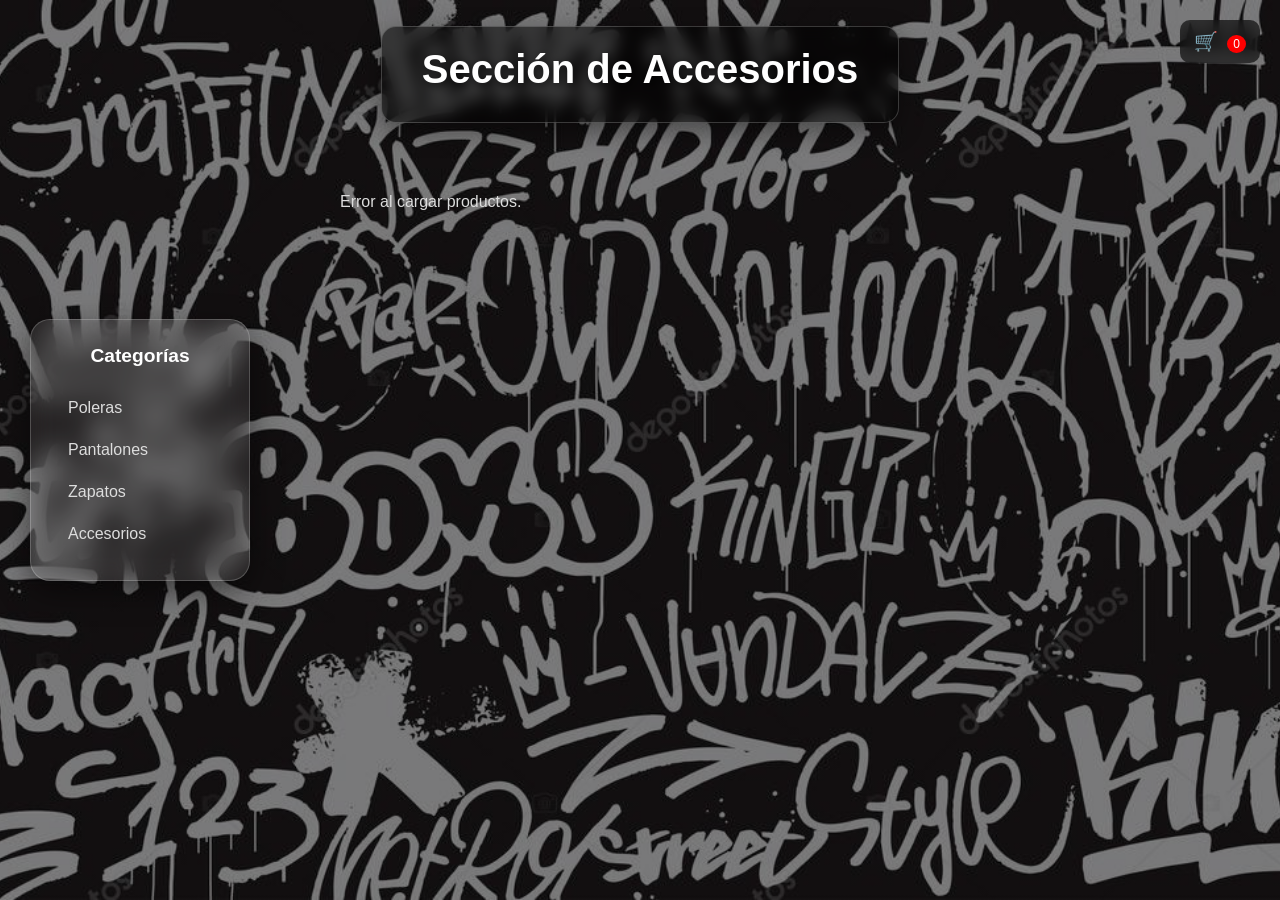
<file: accesorios/accesorios.html>
<!DOCTYPE html>
<html lang="es">
<head>
<meta charset="UTF-8">
<meta name="viewport" content="width=device-width, initial-scale=1.0">
<title>Accesorios - Distrito 21</title>
<link rel="stylesheet" href="../styles.css">
</head>
<body>

<header>
    <nav class="menu-superior">
        <a href="../index.html">Inicio</a>
        <a href="https://wa.me/75697356" target="_blank" rel="noopener noreferrer">Contacto</a>
    </nav>
    <div id="abrir-carrito" class="carrito-icono">
        🛒 <span id="contador-carrito">0</span>
    </div>
</header>

<div class="bloque-tituloseccion">
    <h1 class="titulo-principalseccion">Sección de Accesorios</h1>
</div>

<div class="contenedor">

    <aside class="menu-lateral">
        <div class="overlay">
            <h3>Categorías</h3>
            <a href="../poleras/poleras.html">Poleras</a>
            <a href="../pantalones/pantalones.html">Pantalones</a>
            <a href="../zapatos/zapatos.html">Zapatos</a>
            <a href="accesorios.html">Accesorios</a>
        </div>
    </aside>

    <main class="contenido">
        <!-- productos-grid igual que en el original -->
        <div class="productos-grid" id="grid-productos">
            <p style="color:#ddd; padding:20px;">Cargando productos...</p>
        </div>
    </main>

</div>

<!-- PANEL CARRITO -->
<div id="panel-carrito" class="panel-carrito">
    <div class="carrito-header">
        <h3>Tu carrito</h3>
        <button id="cerrar-carrito">✖</button>
    </div>
    <div id="lista-carrito" class="lista-carrito">
        <p>El carrito está vacío</p>
    </div>
    <div class="carrito-footer">
        <p>Total: <span id="total-carrito">Bs. 0</span></p>
        <div class="formulario-cliente">

            <input type="text" id="cliente-nombre" placeholder="Nombre completo">
            <input type="text" id="cliente-telefono" placeholder="Teléfono / WhatsApp">
            <input type="text" id="cliente-direccion" placeholder="Dirección de entrega (ej: Av. Banzer km 5)">

            <div style="display:flex; align-items:center; gap:8px; margin: 2px 0;">
                <div style="flex:1; height:1px; background:rgba(255,255,255,0.15)"></div>
                <span style="font-size:11px; color:rgba(255,255,255,0.4)">o pega tu ubicación</span>
                <div style="flex:1; height:1px; background:rgba(255,255,255,0.15)"></div>
            </div>

            <div style="position:relative">
                <span style="position:absolute; left:10px; top:50%; transform:translateY(-50%); font-size:16px; pointer-events:none">📍</span>
                <input type="url" id="cliente-maps"
                    placeholder="Link de Google Maps"
                    style="padding-left:34px">
            </div>
            <p style="font-size:10px; color:rgba(255,255,255,0.4); margin-top:-4px; padding:0 4px; line-height:1.4">
                Abre Google Maps → comparte tu ubicación → copia el link y pégalo aquí
            </p>

            <select id="cliente-pago">
                <option value="">Método de pago</option>
                <option value="QR">📱 QR Banco Económico</option>
                <option value="Efectivo">💵 Efectivo contra entrega</option>
            </select>

        </div>
        <button id="btn-whatsapp" class="boton-whatsapp">
            Finalizar compra →
        </button>
    </div>
</div>

<script src="../js/config.js"></script>
    
<script>
// ── Fondo aleatorio ──
document.addEventListener("DOMContentLoaded", function () {
    const imagenes = ["../media/fondo1.jpg", "../media/fondo2.jpg", "../media/fondo3.jpg", "../media/fondo4.jpg"];
    const img = imagenes[Math.floor(Math.random() * imagenes.length)];
    document.body.style.backgroundImage = `linear-gradient(rgba(0,0,0,0.5),rgba(0,0,0,0.5)),url(${img})`;
    document.body.style.backgroundSize = "cover";
    document.body.style.backgroundPosition = "center";
    document.body.style.backgroundAttachment = "fixed";
});

// ── Header scroll en móvil ──
document.addEventListener("DOMContentLoaded", function () {
    let lastScrollTop = 0;
    const header = document.querySelector('header');
    window.addEventListener('scroll', function () {
        if (window.innerWidth <= 768) {
            let scrollTop = window.pageYOffset || document.documentElement.scrollTop;
            if (scrollTop < lastScrollTop) header.classList.add('header-visible');
            else header.classList.remove('header-visible');
            if (scrollTop <= 20) header.classList.remove('header-visible');
            lastScrollTop = scrollTop <= 0 ? 0 : scrollTop;
        }
    }, { passive: true });
});

fetch(`${SUPABASE_URL}/rest/v1/...`)

async function cargarProductos() {
    const grid = document.getElementById('grid-productos');
    try {
        // 1. Obtener ID de categoría "poleras"
        const catRes = await fetch(
            `${SUPABASE_URL}/rest/v1/categorias?slug=eq.accesorios&select=id`,
            { headers: { 'apikey': SUPABASE_KEY, 'Authorization': `Bearer ${SUPABASE_KEY}` } }
        );
        const cats = await catRes.json();
        if (!cats.length) {
            grid.innerHTML = '<p style="color:#ddd;padding:20px;">No se encontró la categoría.</p>';
            return;
        }

        // 2. Obtener productos activos
        const prodRes = await fetch(
            `${SUPABASE_URL}/rest/v1/productos?categoria_id=eq.${cats[0].id}&activo=eq.true&select=*&order=created_at.desc`,
            { headers: { 'apikey': SUPABASE_KEY, 'Authorization': `Bearer ${SUPABASE_KEY}` } }
        );
        const productos = await prodRes.json();

        if (!productos.length) {
            grid.innerHTML = '<p style="color:#ddd;padding:20px;">No hay productos disponibles por el momento.</p>';
            return;
        }

        // 3. Renderizar — misma estructura HTML que el original para que el CSS funcione igual
        grid.innerHTML = productos.map(p => {
            // Tallas: "S, M, L, XL" → array limpio
            const tallas = p.tallas ? p.tallas.split(',').map(t => t.trim()).filter(Boolean) : [];

            const tallasHTML = tallas.length ? `
                <div class="menu-desplegable">
                    <button class="boton-desplegable">Seleccionar Talla</button>
                    <div class="contenido-desplegable">
                        ${tallas.map(t => `<a href="#" data-talla="${t}">${t}</a>`).join('')}
                    </div>
                </div>` : '';

            // La imagen necesita width:300px para el layout flex horizontal del CSS
            return `
                <section class="producto-card"
                    data-nombre="${p.nombre.replace(/"/g, '&quot;')}"
                    data-precio="${p.precio}">
                    <div class="imagen-contenedor">
                        <img src="${p.imagen_url || '../media/placeholder.png'}"
                             alt="${p.nombre}"
                             style="width:300px; border-radius:10px; object-fit:cover;">
                    </div>
                    <div class="info-producto">
                        <h2>${p.nombre}</h2>
                        ${p.descripcion ? `<p class="descripcion">${p.descripcion}</p>` : ''}
                        <p class="precio">Bs. ${p.precio}</p>
                        ${tallasHTML}
                        <button class="boton-comprar">🛒 Agregar Al Carrito</button>
                    </div>
                </section>`;
        }).join('');

        // 4. Activar lógica de tallas y carrito en cada tarjeta
        activarTarjetas();

    } catch (e) {
        console.error(e);
        grid.innerHTML = '<p style="color:#ddd;padding:20px;">Error al cargar productos.</p>';
    }
}

function activarTarjetas() {
    document.querySelectorAll(".producto-card").forEach(card => {
        const botonTalla    = card.querySelector(".boton-desplegable");
        const tallaLinks    = card.querySelectorAll(".contenido-desplegable a");
        const botonComprar  = card.querySelector(".boton-comprar");
        // Leer nombre y precio desde data-attributes (evita problemas con comillas en JS inline)
        const nombreProducto = card.dataset.nombre;
        const precio         = parseInt(card.dataset.precio);
        let tallaSeleccionada = null;

        // Selección de talla
        tallaLinks.forEach(talla => {
            talla.addEventListener("click", function (e) {
                e.preventDefault();
                tallaLinks.forEach(t => t.classList.remove("talla-seleccionada"));
                this.classList.add("talla-seleccionada");
                tallaSeleccionada = this.dataset.talla;
                botonTalla.textContent = "Talla: " + tallaSeleccionada;
            });
        });

        // Agregar al carrito — usa la función de carrito.js tal cual
        botonComprar.addEventListener("click", function () {
            if (tallaLinks.length > 0 && !tallaSeleccionada) {
                botonComprar.textContent = "⚠ Selecciona una talla";
                setTimeout(() => { botonComprar.textContent = "🛒 Agregar Al Carrito"; }, 1500);
                return;
            }

            // Mismo objeto que espera carrito.js: { nombre, precio, talla }
            agregarAlCarrito({
                nombre: nombreProducto,
                precio: precio,
                talla:  tallaSeleccionada || ''
            });

            botonComprar.textContent = "✓ Agregado";
            setTimeout(() => { botonComprar.textContent = "🛒 Agregar Al Carrito"; }, 1500);
        });
    });
}

cargarProductos();
</script>

<!-- carrito.js va DESPUÉS del script de productos para que agregarAlCarrito esté disponible -->
<script src="../js/carrito.js"></script>
<div id="mensaje-carrito" class="mensaje-carrito"></div>

</body>
</html>
</file>
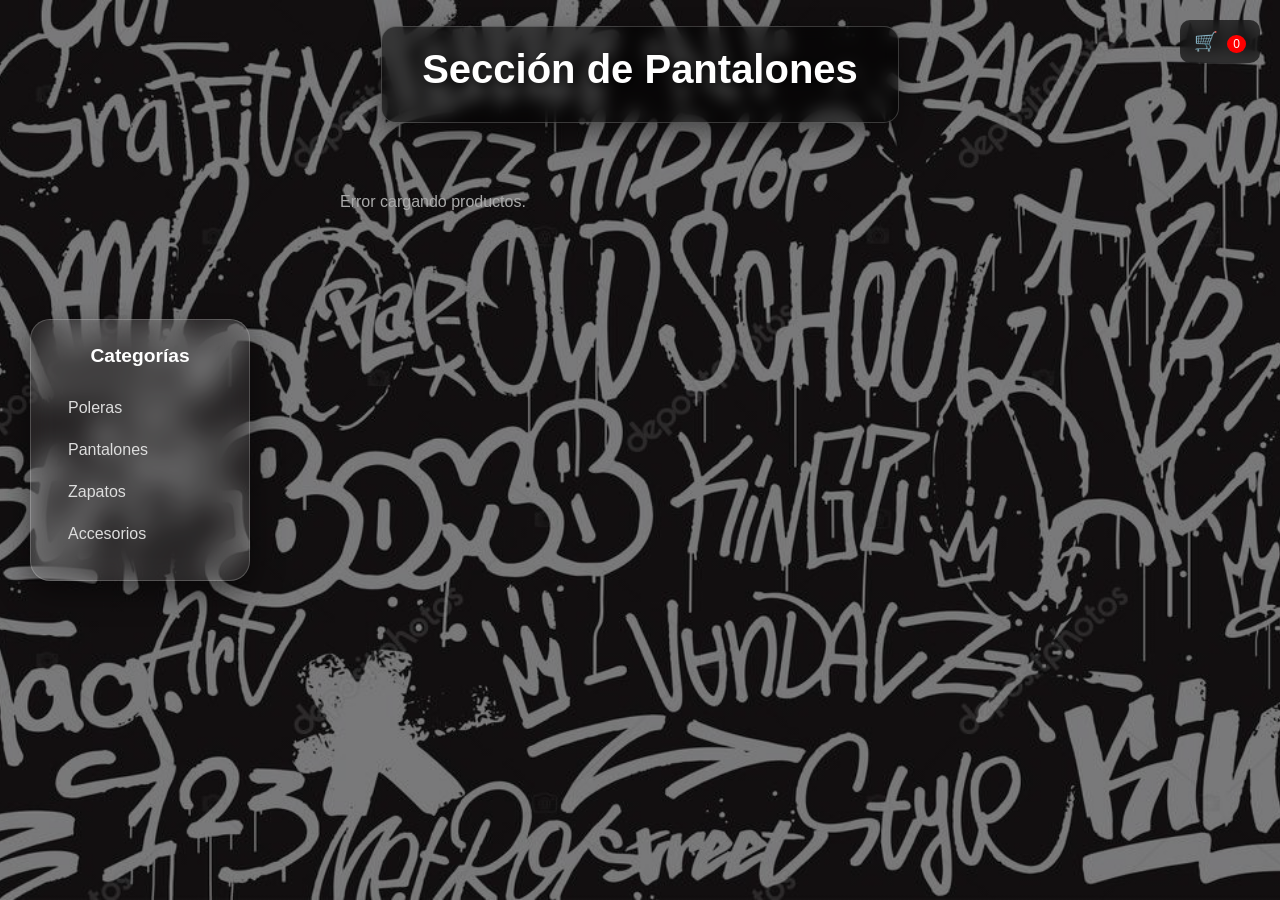
<file: pantalones/pantalones.html>
<!DOCTYPE html>
<html lang="es">
<head>
<meta charset="UTF-8">
<meta name="viewport" content="width=device-width, initial-scale=1.0">
<title>Pantalones - Distrito 21</title>
<link rel="stylesheet" href="../styles.css">
</head>
<body>

<header>
    <nav class="menu-superior">
        <a href="../index.html">Inicio</a>
        <a href="https://wa.me/75697356" target="_blank" rel="noopener noreferrer">Contacto</a>
    </nav>
    <div id="abrir-carrito" class="carrito-icono">
        🛒 <span id="contador-carrito">0</span>
    </div>
</header>

<div class="bloque-tituloseccion">
    <h1 class="titulo-principalseccion">Sección de Pantalones</h1>
</div>

<div class="contenedor">

    <aside class="menu-lateral">
        <div class="overlay">
            <h3>Categorías</h3>
            <a href="../poleras/poleras.html">Poleras</a>
            <a href="pantalones.html">Pantalones</a>
            <a href="../zapatos/zapatos.html">Zapatos</a>
            <a href="../accesorios/accesorios.html">Accesorios</a>
        </div>
    </aside>

    <main class="contenido">
        <div class="productos-grid" id="grid-productos">
            <!-- Los productos se cargan aquí desde Supabase -->
            <p style="color:#aaa; padding:20px;">Cargando productos...</p>
        </div>
    </main>

</div>

<!-- PANEL CARRITO -->
<div id="panel-carrito" class="panel-carrito">
    <div class="carrito-header">
        <h3>Tu carrito</h3>
        <button id="cerrar-carrito">✖</button>
    </div>
    <div id="lista-carrito" class="lista-carrito">
        <p>El carrito está vacío</p>
    </div>
    <div class="carrito-footer">
        <p>Total: <span id="total-carrito">Bs. 0</span></p>
        <div class="formulario-cliente">

            <input type="text" id="cliente-nombre" placeholder="Nombre completo">
            <input type="text" id="cliente-telefono" placeholder="Teléfono / WhatsApp">
            <input type="text" id="cliente-direccion" placeholder="Dirección de entrega (ej: Av. Banzer km 5)">

            <div style="display:flex; align-items:center; gap:8px; margin: 2px 0;">
                <div style="flex:1; height:1px; background:rgba(255,255,255,0.15)"></div>
                <span style="font-size:11px; color:rgba(255,255,255,0.4)">o pega tu ubicación</span>
                <div style="flex:1; height:1px; background:rgba(255,255,255,0.15)"></div>
            </div>

            <div style="position:relative">
                <span style="position:absolute; left:10px; top:50%; transform:translateY(-50%); font-size:16px; pointer-events:none">📍</span>
                <input type="url" id="cliente-maps"
                    placeholder="Link de Google Maps"
                    style="padding-left:34px">
            </div>
            <p style="font-size:10px; color:rgba(255,255,255,0.4); margin-top:-4px; padding:0 4px; line-height:1.4">
                Abre Google Maps → comparte tu ubicación → copia el link y pégalo aquí
            </p>

            <select id="cliente-pago">
                <option value="">Método de pago</option>
                <option value="QR">📱 QR Banco Económico</option>
                <option value="Efectivo">💵 Efectivo contra entrega</option>
            </select>

        </div>
        <button id="btn-whatsapp" class="boton-whatsapp">
            Finalizar compra →
        </button>
    </div>
</div>

<script src="../js/config.js"></script>
    
<script>
// ── Fondo aleatorio ──
document.addEventListener("DOMContentLoaded", function() {
    const imagenes = ["../media/fondo1.jpg","../media/fondo2.jpg","../media/fondo3.jpg","../media/fondo4.jpg"];
    const img = imagenes[Math.floor(Math.random() * imagenes.length)];
    document.body.style.backgroundImage = `linear-gradient(rgba(0,0,0,0.5),rgba(0,0,0,0.5)),url(${img})`;
    document.body.style.backgroundSize = "cover";
    document.body.style.backgroundPosition = "center";
    document.body.style.backgroundAttachment = "fixed";
});

// ── Header scroll en móvil ──
document.addEventListener("DOMContentLoaded", function() {
    let lastScrollTop = 0;
    const header = document.querySelector('header');
    window.addEventListener('scroll', function() {
        if (window.innerWidth <= 768) {
            let scrollTop = window.pageYOffset || document.documentElement.scrollTop;
            if (scrollTop < lastScrollTop) header.classList.add('header-visible');
            else header.classList.remove('header-visible');
            if (scrollTop <= 20) header.classList.remove('header-visible');
            lastScrollTop = scrollTop <= 0 ? 0 : scrollTop;
        }
    }, { passive: true });
});

fetch(`${SUPABASE_URL}/rest/v1/...`)
    
// ── Cargar productos desde Supabase ──
async function cargarProductos() {
    const grid = document.getElementById('grid-productos');

    try {
        // 1. Obtener ID de la categoría "pantalones"
        const catRes = await fetch(
            `${SUPABASE_URL}/rest/v1/categorias?slug=eq.pantalones&select=id`,
            { headers: { 'apikey': SUPABASE_KEY, 'Authorization': `Bearer ${SUPABASE_KEY}` } }
        );
        const cats = await catRes.json();

        if (!cats.length) {
            grid.innerHTML = '<p style="color:#aaa;padding:20px;">No se encontró la categoría.</p>';
            return;
        }

        // 2. Obtener productos activos de esa categoría
        const prodRes = await fetch(
            `${SUPABASE_URL}/rest/v1/productos?categoria_id=eq.${cats[0].id}&activo=eq.true&select=*&order=created_at.desc`,
            { headers: { 'apikey': SUPABASE_KEY, 'Authorization': `Bearer ${SUPABASE_KEY}` } }
        );
        const productos = await prodRes.json();

        if (!productos.length) {
            grid.innerHTML = '<p style="color:#aaa;padding:20px;">No hay productos disponibles por el momento.</p>';
            return;
        }

        // 3. Renderizar con el mismo HTML que usabas antes
        grid.innerHTML = productos.map(p => {
            // Parsear tallas: "S, M, L, XL" → array
            const tallas = p.tallas ? p.tallas.split(',').map(t => t.trim()) : [];

            const tallasHTML = tallas.length ? `
                <div class="menu-desplegable">
                    <button class="boton-desplegable">Seleccionar Talla</button>
                    <div class="contenido-desplegable">
                        ${tallas.map(t => `<a href="#" data-talla="${t}">${t}</a>`).join('')}
                    </div>
                </div>
            ` : '';

            return `
                <section class="producto-card" data-id="${p.id}" data-nombre="${p.nombre}" data-precio="${p.precio}">
                    <div class="imagen-contenedor">
                        <img src="${p.imagen_url || '../media/placeholder.png'}" alt="${p.nombre}">
                    </div>
                    <div class="info-producto">
                        <h2>${p.nombre}</h2>
                        ${p.descripcion ? `<p class="descripcion">${p.descripcion}</p>` : ''}
                        <p class="precio">Bs. ${p.precio}</p>
                        ${tallasHTML}
                        <button class="boton-comprar">🛒 Agregar Al Carrito</button>
                    </div>
                </section>
            `;
        }).join('');

        // 4. Activar la lógica de tallas y carrito (igual que antes)
        activarTarjetas();

    } catch (e) {
        console.error(e);
        grid.innerHTML = '<p style="color:#aaa;padding:20px;">Error cargando productos.</p>';
    }
}

// ── Lógica de tallas y carrito (igual que el código original) ──
function activarTarjetas() {
    document.querySelectorAll(".producto-card").forEach(card => {
        const botonTalla = card.querySelector(".boton-desplegable");
        const tallaLinks = card.querySelectorAll(".contenido-desplegable a");
        const botonComprar = card.querySelector(".boton-comprar");
        const nombreProducto = card.dataset.nombre;
        const precio = parseInt(card.dataset.precio);
        let tallaSeleccionada = null;

        tallaLinks.forEach(talla => {
            talla.addEventListener("click", function(e) {
                e.preventDefault();
                tallaLinks.forEach(t => t.classList.remove("talla-seleccionada"));
                this.classList.add("talla-seleccionada");
                tallaSeleccionada = this.dataset.talla;
                botonTalla.textContent = "Talla: " + tallaSeleccionada;
            });
        });

        botonComprar.addEventListener("click", function() {
            if (tallaLinks.length > 0 && !tallaSeleccionada) {
                botonComprar.textContent = "⚠ Selecciona una talla";
                setTimeout(() => { botonComprar.textContent = "🛒 Agregar Al Carrito"; }, 1500);
                return;
            }

            agregarAlCarrito({
                nombre: nombreProducto,
                precio: precio,
                talla: tallaSeleccionada || ''
            });

            botonComprar.textContent = "✓ Agregado";
            setTimeout(() => { botonComprar.textContent = "🛒 Agregar Al Carrito"; }, 1500);
        });
    });
}

// Iniciar carga
cargarProductos();
</script>

<script src="../js/carrito.js"></script>
<div id="mensaje-carrito" class="mensaje-carrito"></div>
</body>
</html>
</file>
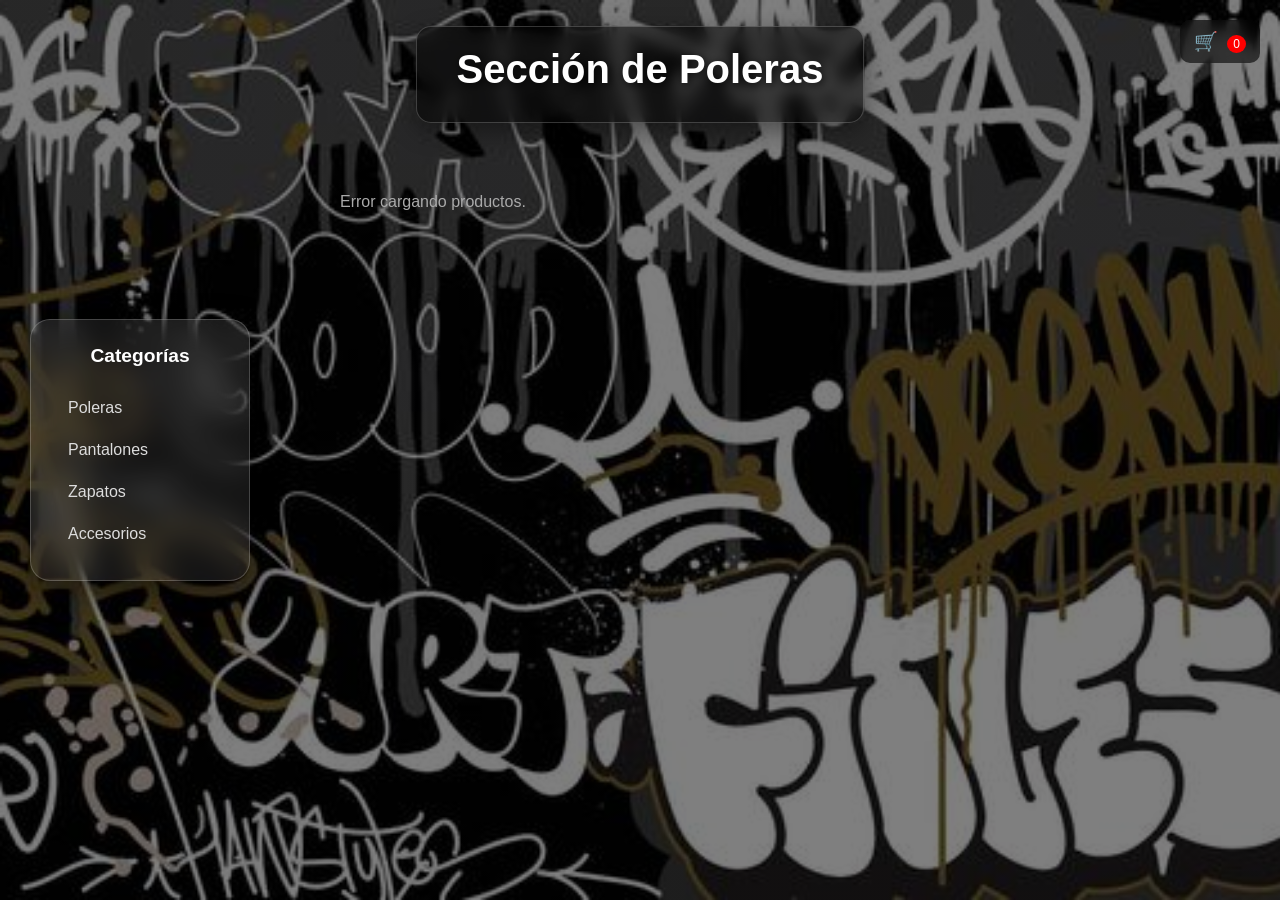
<file: poleras/poleras.html>
<!DOCTYPE html>
<html lang="es">
<head>
<meta charset="UTF-8">
<meta name="viewport" content="width=device-width, initial-scale=1.0">
<title>Poleras - Distrito 21</title>
<link rel="stylesheet" href="../styles.css">
</head>
<body>

<header>
    <nav class="menu-superior">
        <a href="../index.html">Inicio</a>
        <a href="https://wa.me/75697356" target="_blank" rel="noopener noreferrer">Contacto</a>
    </nav>
    <div id="abrir-carrito" class="carrito-icono">
        🛒 <span id="contador-carrito">0</span>
    </div>
</header>

<div class="bloque-tituloseccion">
    <h1 class="titulo-principalseccion">Sección de Poleras</h1>
</div>

<div class="contenedor">

    <aside class="menu-lateral">
        <div class="overlay">
            <h3>Categorías</h3>
            <a href="poleras.html">Poleras</a>
            <a href="../pantalones/pantalones.html">Pantalones</a>
            <a href="../zapatos/zapatos.html">Zapatos</a>
            <a href="../accesorios/accesorios.html">Accesorios</a>
        </div>
    </aside>

    <main class="contenido">
        <div class="productos-grid" id="grid-productos">
            <!-- Los productos se cargan aquí desde Supabase -->
            <p style="color:#aaa; padding:20px;">Cargando productos...</p>
        </div>
    </main>

</div>

<!-- PANEL CARRITO -->
<div id="panel-carrito" class="panel-carrito">
    <div class="carrito-header">
        <h3>Tu carrito</h3>
        <button id="cerrar-carrito">✖</button>
    </div>
    <div id="lista-carrito" class="lista-carrito">
        <p>El carrito está vacío</p>
    </div>
    <div class="carrito-footer">
        <p>Total: <span id="total-carrito">Bs. 0</span></p>
        <div class="formulario-cliente">

            <input type="text" id="cliente-nombre" placeholder="Nombre completo">
            <input type="text" id="cliente-telefono" placeholder="Teléfono / WhatsApp">
            <input type="text" id="cliente-direccion" placeholder="Dirección de entrega (ej: Av. Banzer km 5)">

            <div style="display:flex; align-items:center; gap:8px; margin: 2px 0;">
                <div style="flex:1; height:1px; background:rgba(255,255,255,0.15)"></div>
                <span style="font-size:11px; color:rgba(255,255,255,0.4)">o pega tu ubicación</span>
                <div style="flex:1; height:1px; background:rgba(255,255,255,0.15)"></div>
            </div>

            <div style="position:relative">
                <span style="position:absolute; left:10px; top:50%; transform:translateY(-50%); font-size:16px; pointer-events:none">📍</span>
                <input type="url" id="cliente-maps"
                    placeholder="Link de Google Maps"
                    style="padding-left:34px">
            </div>
            <p style="font-size:10px; color:rgba(255,255,255,0.4); margin-top:-4px; padding:0 4px; line-height:1.4">
                Abre Google Maps → comparte tu ubicación → copia el link y pégalo aquí
            </p>

            <select id="cliente-pago">
                <option value="">Método de pago</option>
                <option value="QR">📱 QR Banco Económico</option>
                <option value="Efectivo">💵 Efectivo contra entrega</option>
            </select>

        </div>
        <button id="btn-whatsapp" class="boton-whatsapp">
            Finalizar compra →
        </button>
    </div>
</div>

<script src="../js/config.js"></script>
    
<script>
// ── Fondo aleatorio ──
document.addEventListener("DOMContentLoaded", function() {
    const imagenes = ["../media/fondo1.jpg","../media/fondo2.jpg","../media/fondo3.jpg","../media/fondo4.jpg"];
    const img = imagenes[Math.floor(Math.random() * imagenes.length)];
    document.body.style.backgroundImage = `linear-gradient(rgba(0,0,0,0.5),rgba(0,0,0,0.5)),url(${img})`;
    document.body.style.backgroundSize = "cover";
    document.body.style.backgroundPosition = "center";
    document.body.style.backgroundAttachment = "fixed";
});

// ── Header scroll en móvil ──
document.addEventListener("DOMContentLoaded", function() {
    let lastScrollTop = 0;
    const header = document.querySelector('header');
    window.addEventListener('scroll', function() {
        if (window.innerWidth <= 768) {
            let scrollTop = window.pageYOffset || document.documentElement.scrollTop;
            if (scrollTop < lastScrollTop) header.classList.add('header-visible');
            else header.classList.remove('header-visible');
            if (scrollTop <= 20) header.classList.remove('header-visible');
            lastScrollTop = scrollTop <= 0 ? 0 : scrollTop;
        }
    }, { passive: true });
});

// ── Supabase config ──
fetch(`${SUPABASE_URL}/rest/v1/...`)
// ── Cargar productos desde Supabase ──
async function cargarProductos() {
    const grid = document.getElementById('grid-productos');

    try {
        // 1. Obtener ID de la categoría "poleras"
        const catRes = await fetch(
            `${SUPABASE_URL}/rest/v1/categorias?slug=eq.poleras&select=id`,
            { headers: { 'apikey': SUPABASE_KEY, 'Authorization': `Bearer ${SUPABASE_KEY}` } }
        );
        const cats = await catRes.json();

        if (!cats.length) {
            grid.innerHTML = '<p style="color:#aaa;padding:20px;">No se encontró la categoría.</p>';
            return;
        }

        // 2. Obtener productos activos de esa categoría
        const prodRes = await fetch(
            `${SUPABASE_URL}/rest/v1/productos?categoria_id=eq.${cats[0].id}&activo=eq.true&select=*&order=created_at.desc`,
            { headers: { 'apikey': SUPABASE_KEY, 'Authorization': `Bearer ${SUPABASE_KEY}` } }
        );
        const productos = await prodRes.json();

        if (!productos.length) {
            grid.innerHTML = '<p style="color:#aaa;padding:20px;">No hay productos disponibles por el momento.</p>';
            return;
        }

        // 3. Renderizar con el mismo HTML que usabas antes
        grid.innerHTML = productos.map(p => {
            // Parsear tallas: "S, M, L, XL" → array
            const tallas = p.tallas ? p.tallas.split(',').map(t => t.trim()) : [];

            const tallasHTML = tallas.length ? `
                <div class="menu-desplegable">
                    <button class="boton-desplegable">Seleccionar Talla</button>
                    <div class="contenido-desplegable">
                        ${tallas.map(t => `<a href="#" data-talla="${t}">${t}</a>`).join('')}
                    </div>
                </div>
            ` : '';

            return `
                <section class="producto-card" data-id="${p.id}" data-nombre="${p.nombre}" data-precio="${p.precio}">
                    <div class="imagen-contenedor">
                        <img src="${p.imagen_url || '../media/placeholder.png'}" alt="${p.nombre}">
                    </div>
                    <div class="info-producto">
                        <h2>${p.nombre}</h2>
                        ${p.descripcion ? `<p class="descripcion">${p.descripcion}</p>` : ''}
                        <p class="precio">Bs. ${p.precio}</p>
                        ${tallasHTML}
                        <button class="boton-comprar">🛒 Agregar Al Carrito</button>
                    </div>
                </section>
            `;
        }).join('');

        // 4. Activar la lógica de tallas y carrito (igual que antes)
        activarTarjetas();

    } catch (e) {
        console.error(e);
        grid.innerHTML = '<p style="color:#aaa;padding:20px;">Error cargando productos.</p>';
    }
}

// ── Lógica de tallas y carrito (igual que el código original) ──
function activarTarjetas() {
    document.querySelectorAll(".producto-card").forEach(card => {
        const botonTalla = card.querySelector(".boton-desplegable");
        const tallaLinks = card.querySelectorAll(".contenido-desplegable a");
        const botonComprar = card.querySelector(".boton-comprar");
        const nombreProducto = card.dataset.nombre;
        const precio = parseInt(card.dataset.precio);
        let tallaSeleccionada = null;

        tallaLinks.forEach(talla => {
            talla.addEventListener("click", function(e) {
                e.preventDefault();
                tallaLinks.forEach(t => t.classList.remove("talla-seleccionada"));
                this.classList.add("talla-seleccionada");
                tallaSeleccionada = this.dataset.talla;
                botonTalla.textContent = "Talla: " + tallaSeleccionada;
            });
        });

        botonComprar.addEventListener("click", function() {
            if (tallaLinks.length > 0 && !tallaSeleccionada) {
                botonComprar.textContent = "⚠ Selecciona una talla";
                setTimeout(() => { botonComprar.textContent = "🛒 Agregar Al Carrito"; }, 1500);
                return;
            }

            agregarAlCarrito({
                nombre: nombreProducto,
                precio: precio,
                talla: tallaSeleccionada || ''
            });

            botonComprar.textContent = "✓ Agregado";
            setTimeout(() => { botonComprar.textContent = "🛒 Agregar Al Carrito"; }, 1500);
        });
    });
}

// Iniciar carga
cargarProductos();
</script>

<script src="../js/carrito.js"></script>
<div id="mensaje-carrito" class="mensaje-carrito"></div>
</body>
</html>
</file>
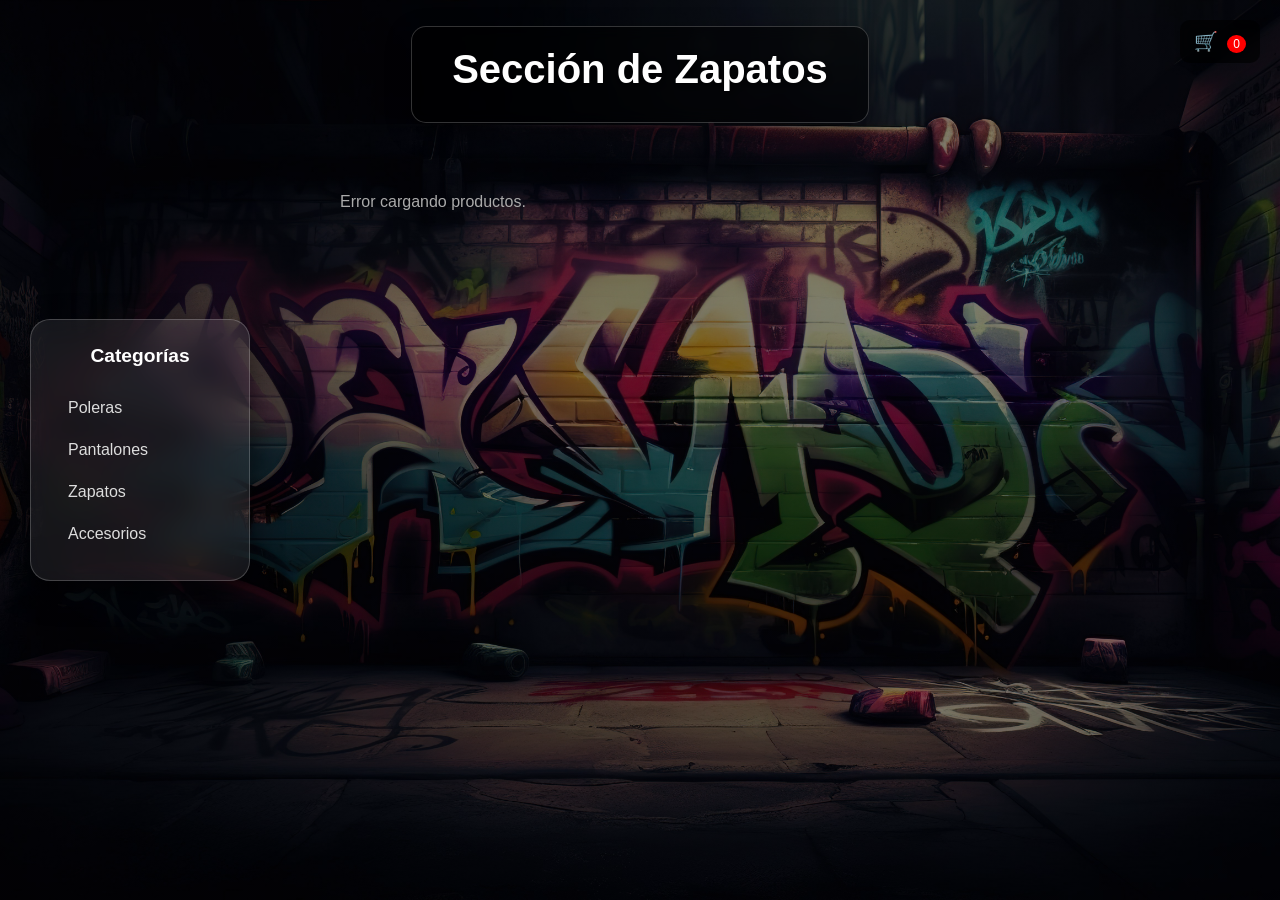
<file: zapatos/zapatos.html>
<!DOCTYPE html>
<html lang="es">
<head>
<meta charset="UTF-8">
<meta name="viewport" content="width=device-width, initial-scale=1.0">
<title>Zapatos - Distrito 21</title>
<link rel="stylesheet" href="../styles.css">
</head>
<body>

<header>
    <nav class="menu-superior">
        <a href="../index.html">Inicio</a>
        <a href="https://wa.me/75697356" target="_blank" rel="noopener noreferrer">Contacto</a>
    </nav>
    <div id="abrir-carrito" class="carrito-icono">
        🛒 <span id="contador-carrito">0</span>
    </div>
</header>

<div class="bloque-tituloseccion">
    <h1 class="titulo-principalseccion">Sección de Zapatos</h1>
</div>

<div class="contenedor">

    <aside class="menu-lateral">
        <div class="overlay">
            <h3>Categorías</h3>
            <a href="../poleras/poleras.html">Poleras</a>
            <a href="../pantalones/pantalones.html">Pantalones</a>
            <a href="zapatos.html">Zapatos</a>
            <a href="../accesorios/accesorios.html">Accesorios</a>
        </div>
    </aside>

    <main class="contenido">
        <div class="productos-grid" id="grid-productos">
            <!-- Los productos se cargan aquí desde Supabase -->
            <p style="color:#aaa; padding:20px;">Cargando productos...</p>
        </div>
    </main>

</div>

<!-- PANEL CARRITO -->
<div id="panel-carrito" class="panel-carrito">
    <div class="carrito-header">
        <h3>Tu carrito</h3>
        <button id="cerrar-carrito">✖</button>
    </div>
    <div id="lista-carrito" class="lista-carrito">
        <p>El carrito está vacío</p>
    </div>
    <div class="carrito-footer">
        <p>Total: <span id="total-carrito">Bs. 0</span></p>
        <div class="formulario-cliente">

            <input type="text" id="cliente-nombre" placeholder="Nombre completo">
            <input type="text" id="cliente-telefono" placeholder="Teléfono / WhatsApp">
            <input type="text" id="cliente-direccion" placeholder="Dirección de entrega (ej: Av. Banzer km 5)">

            <div style="display:flex; align-items:center; gap:8px; margin: 2px 0;">
                <div style="flex:1; height:1px; background:rgba(255,255,255,0.15)"></div>
                <span style="font-size:11px; color:rgba(255,255,255,0.4)">o pega tu ubicación</span>
                <div style="flex:1; height:1px; background:rgba(255,255,255,0.15)"></div>
            </div>

            <div style="position:relative">
                <span style="position:absolute; left:10px; top:50%; transform:translateY(-50%); font-size:16px; pointer-events:none">📍</span>
                <input type="url" id="cliente-maps"
                    placeholder="Link de Google Maps"
                    style="padding-left:34px">
            </div>
            <p style="font-size:10px; color:rgba(255,255,255,0.4); margin-top:-4px; padding:0 4px; line-height:1.4">
                Abre Google Maps → comparte tu ubicación → copia el link y pégalo aquí
            </p>

            <select id="cliente-pago">
                <option value="">Método de pago</option>
                <option value="QR">📱 QR Banco Económico</option>
                <option value="Efectivo">💵 Efectivo contra entrega</option>
            </select>

        </div>
        <button id="btn-whatsapp" class="boton-whatsapp">
            Finalizar compra →
        </button>
    </div>
</div>

<script src="../js/config.js"></script>
    
<script>
// ── Fondo aleatorio ──
document.addEventListener("DOMContentLoaded", function() {
    const imagenes = ["../media/fondo1.jpg","../media/fondo2.jpg","../media/fondo3.jpg","../media/fondo4.jpg"];
    const img = imagenes[Math.floor(Math.random() * imagenes.length)];
    document.body.style.backgroundImage = `linear-gradient(rgba(0,0,0,0.5),rgba(0,0,0,0.5)),url(${img})`;
    document.body.style.backgroundSize = "cover";
    document.body.style.backgroundPosition = "center";
    document.body.style.backgroundAttachment = "fixed";
});

// ── Header scroll en móvil ──
document.addEventListener("DOMContentLoaded", function() {
    let lastScrollTop = 0;
    const header = document.querySelector('header');
    window.addEventListener('scroll', function() {
        if (window.innerWidth <= 768) {
            let scrollTop = window.pageYOffset || document.documentElement.scrollTop;
            if (scrollTop < lastScrollTop) header.classList.add('header-visible');
            else header.classList.remove('header-visible');
            if (scrollTop <= 20) header.classList.remove('header-visible');
            lastScrollTop = scrollTop <= 0 ? 0 : scrollTop;
        }
    }, { passive: true });
});

// ── Supabase config ──
fetch(`${SUPABASE_URL}/rest/v1/...`)
// ── Cargar productos desde Supabase ──
async function cargarProductos() {
    const grid = document.getElementById('grid-productos');

    try {
        // 1. Obtener ID de la categoría "zapatos"
        const catRes = await fetch(
            `${SUPABASE_URL}/rest/v1/categorias?slug=eq.zapatos&select=id`,
            { headers: { 'apikey': SUPABASE_KEY, 'Authorization': `Bearer ${SUPABASE_KEY}` } }
        );
        const cats = await catRes.json();

        if (!cats.length) {
            grid.innerHTML = '<p style="color:#aaa;padding:20px;">No se encontró la categoría.</p>';
            return;
        }

        // 2. Obtener productos activos de esa categoría
        const prodRes = await fetch(
            `${SUPABASE_URL}/rest/v1/productos?categoria_id=eq.${cats[0].id}&activo=eq.true&select=*&order=created_at.desc`,
            { headers: { 'apikey': SUPABASE_KEY, 'Authorization': `Bearer ${SUPABASE_KEY}` } }
        );
        const productos = await prodRes.json();

        if (!productos.length) {
            grid.innerHTML = '<p style="color:#aaa;padding:20px;">No hay productos disponibles por el momento.</p>';
            return;
        }

        // 3. Renderizar con el mismo HTML que usabas antes
        grid.innerHTML = productos.map(p => {
            // Parsear tallas: "S, M, L, XL" → array
            const tallas = p.tallas ? p.tallas.split(',').map(t => t.trim()) : [];

            const tallasHTML = tallas.length ? `
                <div class="menu-desplegable">
                    <button class="boton-desplegable">Seleccionar Talla</button>
                    <div class="contenido-desplegable">
                        ${tallas.map(t => `<a href="#" data-talla="${t}">${t}</a>`).join('')}
                    </div>
                </div>
            ` : '';

            return `
                <section class="producto-card" data-id="${p.id}" data-nombre="${p.nombre}" data-precio="${p.precio}">
                    <div class="imagen-contenedor">
                        <img src="${p.imagen_url || '../media/placeholder.png'}" alt="${p.nombre}">
                    </div>
                    <div class="info-producto">
                        <h2>${p.nombre}</h2>
                        ${p.descripcion ? `<p class="descripcion">${p.descripcion}</p>` : ''}
                        <p class="precio">Bs. ${p.precio}</p>
                        ${tallasHTML}
                        <button class="boton-comprar">🛒 Agregar Al Carrito</button>
                    </div>
                </section>
            `;
        }).join('');

        // 4. Activar la lógica de tallas y carrito (igual que antes)
        activarTarjetas();

    } catch (e) {
        console.error(e);
        grid.innerHTML = '<p style="color:#aaa;padding:20px;">Error cargando productos.</p>';
    }
}

// ── Lógica de tallas y carrito (igual que el código original) ──
function activarTarjetas() {
    document.querySelectorAll(".producto-card").forEach(card => {
        const botonTalla = card.querySelector(".boton-desplegable");
        const tallaLinks = card.querySelectorAll(".contenido-desplegable a");
        const botonComprar = card.querySelector(".boton-comprar");
        const nombreProducto = card.dataset.nombre;
        const precio = parseInt(card.dataset.precio);
        let tallaSeleccionada = null;

        tallaLinks.forEach(talla => {
            talla.addEventListener("click", function(e) {
                e.preventDefault();
                tallaLinks.forEach(t => t.classList.remove("talla-seleccionada"));
                this.classList.add("talla-seleccionada");
                tallaSeleccionada = this.dataset.talla;
                botonTalla.textContent = "Talla: " + tallaSeleccionada;
            });
        });

        botonComprar.addEventListener("click", function() {
            if (tallaLinks.length > 0 && !tallaSeleccionada) {
                botonComprar.textContent = "⚠ Selecciona una talla";
                setTimeout(() => { botonComprar.textContent = "🛒 Agregar Al Carrito"; }, 1500);
                return;
            }

            agregarAlCarrito({
                nombre: nombreProducto,
                precio: precio,
                talla: tallaSeleccionada || ''
            });

            botonComprar.textContent = "✓ Agregado";
            setTimeout(() => { botonComprar.textContent = "🛒 Agregar Al Carrito"; }, 1500);
        });
    });
}

// Iniciar carga
cargarProductos();
</script>

<script src="../js/carrito.js"></script>
<div id="mensaje-carrito" class="mensaje-carrito"></div>
</body>
</html>
</file>
<file: styles.css>
html, body{
height:100%;
}

body{
display:flex;
flex-direction:column;
min-height:100vh;
}


* {
    margin: 0;
    padding: 0;
    box-sizing: border-box;
    font-family: 'Segoe UI', sans-serif;
}



/* MENÚ SUPERIOR */
header {
    margin-top: -80px; 
    transition: margin-top 0.4s ease-in-out;
    width: 100%;
    display: flex;
    justify-content: center;
    position: relative; 
    z-index: 999;
}

/* MENÚ SUPERIOR */
.menu-superior {
    width: fit-content;
    margin: 20px auto; 
    padding: 15px 40px;
    display: flex;
    justify-content: center;
    gap: 25px;
    background: rgba(0, 0, 0, 0.55);
    backdrop-filter: blur(10px);
    -webkit-backdrop-filter: blur(10px);
    border-radius: 40px;
    border: 1px solid rgba(255,255,255,0.2);
    box-shadow: 0 8px 25px rgba(0,0,0,0.4);
    
    /* El menú está invisible hasta que se activa */
    opacity: 0;
    transition: opacity 0.3s ease-out;
}

/* CUANDO EL MOUSE SE ACERCA AL TECHO DE LA PANTALLA */
header:hover {
    margin-top: 0px;
}

header:hover .menu-superior {
    opacity: 1;
}
.menu-superior a {
    color: white;
    text-decoration: none;
    padding: 8px 18px;
    border-radius: 20px;
    transition: 0.3s;
}

.menu-superior a:hover {
    background: rgba(255,255,255,0.15);
}


.menu-lateral {

    margin-top: 186px !important; 
    width: 220px; 
}

.contenedor {
    flex: 1;
    display: flex;
    justify-content: center;
    align-items: flex-start;
    gap: 30px;
    padding: 30px;
}

.overlay {
    color: white;
    background: rgba(255, 255, 255, 0.08);
    backdrop-filter: blur(15px);
    -webkit-backdrop-filter: blur(15px);

    padding: 25px;
    border-radius: 20px;
    border: 1px solid rgba(255,255,255,0.2);
    box-shadow: 0 10px 30px rgba(0,0,0,0.5);
}

.menu-lateral h3 {
    color: white;
    text-align: center;
    margin-bottom: 20px;
    font-size: 1.2rem;
}

.menu-lateral a {
    display: block;
    padding: 12px;
    text-decoration: none;
    color: #ddd;
    border-radius: 10px;
    transition: all 0.3s ease;
}

.menu-lateral a:hover {
    background: rgba(255,255,255,0.15);
    color: white;
}


/* PRODUCTO */

.productos-grid {
    display: grid;
    grid-template-columns: repeat(2, 1fr); /* 2 columnas iguales */
    gap: 20px; /* espacio entre tarjetas */
    padding: 20px;
    align-items: start;
    justify-content: center; /* centra columnas horizontalmente */
   
}

.producto-card {
    color: white;
    background: rgba(255, 255, 255, 0.08);
    backdrop-filter: blur(12px);
    -webkit-backdrop-filter: blur(12px);
    border-radius: 15px;
    overflow: hidden;
    display: flex;
    flex-direction: column;
    padding: 15px;
    transition: transform 0.3s ease;
    color: white;
}

.producto-card:hover {
    transform: scale(1.03);
}

.imagen-contenedor img {
    width: 100%;
    height: auto;
    object-fit: cover;
}

/* RESPONSIVO: 1 columna en móviles */
@media (max-width: 768px) {
    .productos-grid {
        grid-template-columns: 1fr;
    }
}

.contenido {
    flex: 1;
    display: block;
    padding: 20px;
}

.producto-card {
    color: white;
    background: rgba(255, 255, 255, 0.08);
    backdrop-filter: blur(12px);
    -webkit-backdrop-filter: blur(12px);

    border-radius: 15px;
    border: 1px solid rgba(255,255,255,0.2);
    box-shadow: 0 8px 25px rgba(0,0,0,0.4);

    padding: 25px;
    display: flex;
    gap: 30px;
    align-items: center;
}
.producto-card:hover {
    transform: scale(1.03);
}
.imagen-contenedor img {
    width: 100%;
    height: auto;
    object-fit: cover;
}
.producto-card h2 {
    color: white;
}

.producto-card p {
    color: #ddd;
}

.producto-card img {
    width: 300px;
    border-radius: 10px;
}

.info-producto {
    flex: 1;
    
}

.descripcion {
    margin: 15px 0;
    text-align: justify;
    line-height: 1.6;
    color: #ddd;
}

.precio {
    font-size: 1.8em;
    color: #27ae60;
    font-weight: bold;
    margin-bottom: 15px;
}

/* BOTONES */
.boton-desplegable,
.boton-comprar {
    background: rgba(0, 0, 0, 0.55);
    backdrop-filter: blur(10px);
    padding: 12px 20px;
    border-radius: 4px;
    border: none;
    cursor: pointer;

}

.boton-desplegable {
    background: rgba(0, 0, 0, 0.55);
    backdrop-filter: blur(10px);
    color: white;
}

.boton-comprar {
   background: rgba(0, 0, 0, 0.55);
    backdrop-filter: blur(10px);
    color: white;
    font-size: 1em;
}

.boton-comprar:hover {
    background: rgba(255, 255, 255, 0.2);
    backdrop-filter: blur(10px);
}

/* MENÚ DESPLEGABLE */
.menu-desplegable {
    position: relative;
    display: inline-block;
}

/* BOTÓN */
.boton-desplegable {
    background: rgba(0, 0, 0, 0.55);
    backdrop-filter: blur(10px);
    color: white;
    padding: 12px 20px;
    font-size: 1.1em;
    border: none;
    border-radius: 4px;
    cursor: pointer;
}

/* MENÚ OCULTO */
.contenido-desplegable {
    position: absolute;
    top:-180%;
    left: 95%;
    margin-left: 10px;

    background: rgba(0, 0, 0, 0.85);
    backdrop-filter: blur(10px);

    padding: 15px;
    border-radius: 12px;

    display: none; /* 🔥 oculto por defecto */

    grid-template-rows: repeat(2, auto); /* 2 filas */
    grid-auto-flow: column; /* columnas automáticas */
    gap: 10px 20px;
    z-index: 9999;
}

/* AL PASAR EL MOUSE */
.menu-desplegable:hover .contenido-desplegable {
    display: grid; /* 🔥 aparece */
}

/* LINKS */
.contenido-desplegable a {
    text-align: center;
    border-radius: 8px;
    padding: 8px;
    color: white;
    text-decoration: none;
}

.contenido-desplegable a:hover {
    background: rgba(255,255,255,0.2);
}
.talla-seleccionada {
    background: white;
    color: black !important;
    font-weight: bold;
}

/* botón comprar desactivado */
.boton-comprar.desactivado {
    opacity: 0.5;
    cursor: not-allowed;
}
/* CARRITO */
.carrito-icono{
    position: fixed;
    top: 20px;
    right: 20px;

    background: rgba(0,0,0,0.6);
    backdrop-filter: blur(8px);

    padding:10px 14px;
    border-radius:10px;

    color:white;
   
    font-size:1.2rem;
    cursor:pointer;
  
    z-index:1000;
}

#contador-carrito{
    background:red;
    color:white;
    font-size:12px;
    padding:2px 6px;
    border-radius:50%;
    margin-left:4px;
}

.panel-carrito{
    background: rgba(255, 255, 255, 0.08);
    backdrop-filter: blur(15px);
    -webkit-backdrop-filter: blur(15px);
    position: fixed;
    right: -400px;
    top: 0;
    width: 350px;
    height: 100%;
    color: white;
    box-shadow: -5px 0 15px rgba(0,0,0,0.4);
    transition: right 0.3s ease;
    z-index: 2000;
    display: flex;
    flex-direction: column;
}

.panel-carrito.activo{
    right: 0;
}

.carrito-header{
    display: flex;
    justify-content: space-between;
    padding: 20px;
    border-bottom: 1px solid #333;
}

.lista-carrito{
    flex: 1;
    padding: 20px;
    overflow-y: auto;
}

.carrito-footer{
    padding: 20px;
    border-top: 1px solid #333;
    font-weight: bold;
}

.boton-whatsapp{
    width:100%;
    padding:12px;
    margin-top:10px;
    background:#25D366;
    color:white;
    border:none;
    border-radius:6px;
    font-size:16px;
    cursor:pointer;
}

.boton-whatsapp:hover{
    background:#1ebe5d;
}

.carrito-item{
    border-bottom: 1px solid #333;
    padding: 10px 0;
}

#cerrar-carrito{
    background: none;
    border: none;
    color: white;
    font-size: 18px;
    cursor: pointer;
}
/* Controles de carrito */
.carrito-controles {
    display: flex;
    align-items: center;
    gap: 8px;
    margin-top: 8px;
}

.carrito-controles button {
    background-color: #fff;
    border: 1px solid #ccc;
    border-radius: 8px;
    padding: 6px 12px;
    font-size: 16px;
    cursor: pointer;
    transition: 0.2s;
}

.carrito-controles button:hover {
    background-color: #f0f0f0;
    border-color: #999;
}

.carrito-controles .cantidad {
    font-weight: bold;
    padding: 0 6px;
    min-width: 20px;
    text-align: center;
}
.formulario-cliente{
    display:flex;
    flex-direction:column;
    gap:10px;
    margin-top:15px;

    padding:12px;
    border-radius:10px;
    border:1px solid rgba(255,255,255,0.15); 

    background: rgba(0, 0, 0, 0.55);
    backdrop-filter: blur(8px);
    -webkit-backdrop-filter: blur(8px);
     
}

/* Inputs y select */

.formulario-cliente input,
.formulario-cliente select{
    width:100%;
    padding:10px 12px;
    border-radius:8px;
    border:1px solid rgba(255,255,255,0.2);



    background: rgba(255,255,255,0.1);
    color:white;
    font-size:14px;
}

.formulario-cliente input::placeholder{
    color: rgba(255,255,255,0.7);
}

/* Focus */

.formulario-cliente input:focus,
.formulario-cliente select:focus{
    outline:none;
    border-color:#25D366;
    background:white;
    box-shadow:0 0 0 2px rgba(37,211,102,0.15);
    background: rgba(0, 0, 0, 0.55);
    backdrop-filter: blur(8px);
    -webkit-backdrop-filter: blur(8px);
}

/* Mensaje de carrito */
.mensaje-carrito {
    position: fixed;
    top: 20px;
    right: 20px;
    background-color: rgba(255, 255, 255, 0.95);
    color: #333;
    border-radius: 8px;
    padding: 12px 20px;
    font-size: 14px;
    box-shadow: 0 4px 10px rgba(0,0,0,0.2);
    opacity: 0;
    transform: translateY(-20px);
    transition: opacity 0.3s, transform 0.3s;
    z-index: 9999;
}
.mensaje-carrito.show {
    opacity: 1;
    transform: translateY(0);
}
/* Mensaje al lado del botón */
.tooltip-carrito {
    position: absolute;
    background-color: #fff;
    color: #333;
    border-radius: 6px;
    padding: 8px 12px;
    font-size: 13px;
    box-shadow: 0 4px 10px rgba(0,0,0,0.2);
    white-space: nowrap;
    opacity: 0;
    transform: translateY(-10px);
    transition: opacity 0.3s, transform 0.3s;
    pointer-events: none;
    z-index: 1000;
}

.tooltip-carrito.show {
    opacity: 1;
    transform: translateY(0);
}

/* BLOQUE DE TÍTULO SECCIÓN */
.bloque-tituloseccion {
    width: fit-content; 
    margin-top:0px;     
    margin-bottom: -20px;
    margin-inline: auto;
    padding: 20px 40px;
    text-align: center;

    background: rgba(0, 0, 0, 0.55);
    backdrop-filter: blur(8px);
    -webkit-backdrop-filter: blur(8px);

    border-radius: 15px;
    border: 1px solid rgba(255,255,255,0.2);
    box-shadow: 0 8px 25px rgba(0,0,0,0.4);
}

.titulo-principalseccion {
    color: white;
    font-size: 2.5rem;
    margin-bottom: 10px;
    text-shadow: 2px 2px 8px rgba(0,0,0,0.8);
}


/* BLOQUE DE TÍTULO */
.bloque-titulo {
    width: fit-content; 
    margin-top:-50px;     
    margin-bottom: 20px;
    margin-inline: auto;
    padding: 20px 40px;
    text-align: center;

    background: rgba(0, 0, 0, 0.55);
    backdrop-filter: blur(8px);
    -webkit-backdrop-filter: blur(8px);

    border-radius: 15px;
    border: 1px solid rgba(255,255,255,0.2);
    box-shadow: 0 8px 25px rgba(0,0,0,0.4);
}

.titulo-principal {
    color: white;
    font-size: 2.5rem;
    margin-bottom: 10px;
    text-shadow: 2px 2px 8px rgba(0,0,0,0.8);
}
.subtitulo {
    color: #ddd;
    font-size: 1.1rem;
}

/* PRESENTACION */

.presentacion{
text-align:center;
margin:80px auto;
max-width:700px;
}

.titulo-presentacion{
font-size:60px;
color:white;
margin-bottom:20px;
}

.texto-presentacion{
color:white;
font-size:18px;
margin-bottom:30px;
}

.boton-presentacion{
display:inline-block;
padding:12px 30px;
background:white;
color:black;
text-decoration:none;
border-radius:8px;
font-weight:bold;
transition:0.3s;
}

.boton-presentacion:hover{
background:#e5e5e5;
}

/* GRID DE CATEGORÍAS */
.grid-categorias {
    display: grid;
    grid-template-columns: repeat(auto-fit, minmax(250px, 1fr));
    gap: 25px;
}

.categoria-card {
    display: flex;
    flex-direction: column;
    justify-content: center;
    align-items: center;
    height: 380px;
    background: rgba(255, 255, 255, 0.08);
    backdrop-filter: blur(10px);
    -webkit-backdrop-filter: blur(10px);
    border-radius: 15px;
    overflow: hidden;
    text-align: center;
    text-decoration: none;
    color: white;
    box-shadow: 0 8px 25px rgba(0,0,0,0.5);
    transition: transform 0.3s ease, box-shadow 0.3s ease;
    border: 1px solid rgba(255,255,255,0.2);
}

.categoria-card img {
    width: 100%;
    height: 250px;
    object-fit: contain; 
}

.categoria-card h2 {
    padding: 15px;
    color: white;
}

.categoria-card:hover {
    transform: translateY(-8px);
    box-shadow: 0 10px 20px rgba(0,0,0,0.2);
}
/* Header base */
header {
    width: 100%;
    transition: transform 0.4s ease-in-out;
}

/* RESPONSIVE MÓVIL */
@media (max-width: 768px) {
    .contenido {
        grid-template-columns: 1fr; /* 1 producto por fila en móviles */
    }
}

@media (min-width: 769px) {
    .contenido {
        grid-template-columns: repeat(2, 1fr); /* 2 productos por fila en pantallas medianas */
    }
}
@media (max-width: 768px) {
    /* Evita que el título "Bienvenido" se tape al cargar */
    .contenedor {
        padding-top: 120px !important; 
        flex-direction: column;
    }
    .menu-lateral {
        width: 100%;
    }

    .producto-card {
        color: white;
        flex-direction: column;
        text-align: center;
    }

    .producto-card img {
        width: 100%;
        max-width: 300px;
    }

    header {
        position: fixed !important;
        top: 0;
        width: 100%;
        z-index: 1000;
        margin-top: 0 !important;
        transform: translateY(-110%); 
        transition: transform 0.4s ease;
        display: flex;
        justify-content: center;
    }

    header.header-visible {
        transform: translateY(0);
    }
    

    /* MENÚ COMPACTO */
    .menu-superior {
        width: 90% !important;
        flex-wrap: wrap; 
        padding: 10px 15px !important;
        gap: 10px !important;
        border-radius: 20px !important;
        opacity: 1 !important; 
        visibility: visible !important;
        justify-content: center;
    }

    .menu-superior a {
        font-size: 0.9rem; 
        padding: 5px 10px !important;
    }

    .menu-desplegable{
        position:relative;
        display:inline-block;
    }
    
    .contenido-desplegable{
        position:absolute;
        bottom:100%;   /* hace que el menú salga hacia arriba */
        left:50%;
        transform:translateX(-50%) translateY(45px);

        background:rgba(0, 0, 0, 0.952);
        border-radius:20px;
        padding: 8px;


        
        
        justify-items:center;
        width:max-content;
        
        z-index:10;
    }
    



}

footer{
    background:black;
    color:white;
    text-align:center;
    padding:25px;
    margin-top:60px;
}
</file>
